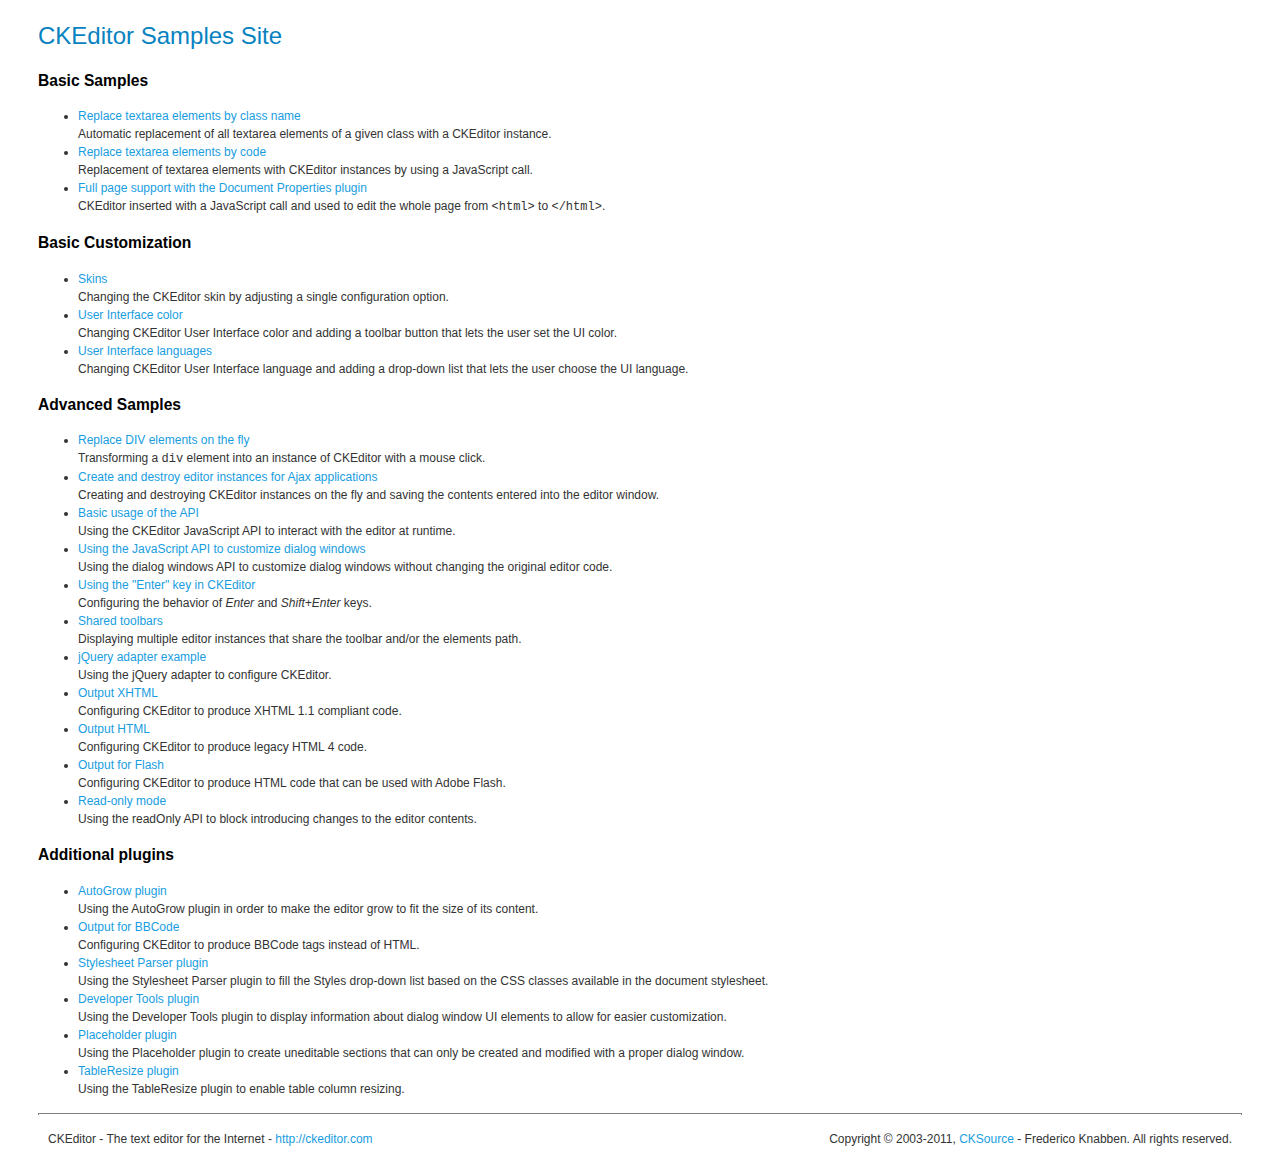
<file: public/js/ckeditor/_samples/index.html>
<!DOCTYPE html PUBLIC "-//W3C//DTD XHTML 1.0 Transitional//EN" "http://www.w3.org/TR/xhtml1/DTD/xhtml1-transitional.dtd">
<!--
Copyright (c) 2003-2011, CKSource - Frederico Knabben. All rights reserved.
For licensing, see LICENSE.html or http://ckeditor.com/license
-->
<html xmlns="http://www.w3.org/1999/xhtml">
<head>
	<title>CKEditor Samples</title>
	<meta content="text/html; charset=utf-8" http-equiv="content-type" />
	<link type="text/css" rel="stylesheet" href="sample.css" />
</head>
<body>
	<h1 class="samples">
		CKEditor Samples Site
	</h1>
	<h2 class="samples">
		Basic Samples
	</h2>
	<ul class="samples">
		<li>
			<a class="samples" href="replacebyclass.html">Replace textarea elements by class name</a><br />
			Automatic replacement of all textarea elements of a given class with a CKEditor instance.
		</li>
		<li><a class="samples" href="replacebycode.html">Replace textarea elements by code</a><br />
			Replacement of textarea elements with CKEditor instances by using a JavaScript call.
		</li>
		<li><a class="samples" href="fullpage.html">Full page support with the Document Properties plugin</a><br />
			CKEditor inserted with a JavaScript call and used to edit the whole page from <code>&lt;html&gt;</code> to <code>&lt;/html&gt;</code>.
		</li>
	</ul>
	<h2 class="samples">
		Basic Customization
	</h2>
	<ul class="samples">
		<li><a class="samples" href="skins.html">Skins</a><br />
			Changing the CKEditor skin by adjusting a single configuration option.
		</li>
		<li><a class="samples" href="ui_color.html">User Interface color</a><br />
			Changing CKEditor User Interface color and adding a toolbar button that lets the user set the UI color.
		</li>
		<li><a class="samples" href="ui_languages.html">User Interface languages</a><br />
			Changing CKEditor User Interface language and adding a drop-down list that lets the user choose the UI language.
		</li>
	</ul>
	<h2 class="samples">
		Advanced Samples
	</h2>
	<ul class="samples">
		<li><a class="samples" href="divreplace.html">Replace DIV elements on the fly</a><br />
			Transforming a <code>div</code> element into an instance of CKEditor with a mouse click.
		</li>
		<li><a class="samples" href="ajax.html">Create and destroy editor instances for Ajax applications</a><br />
			Creating and destroying CKEditor instances on the fly and saving the contents entered into the editor window.
		</li>
		<li><a class="samples" href="api.html">Basic usage of the API</a><br />
			Using the CKEditor JavaScript API to interact with the editor at runtime.
		</li>
		<li><a class="samples" href="api_dialog.html">Using the JavaScript API to customize dialog windows</a><br />
			Using the dialog windows API to customize dialog windows without changing the original editor code.
		</li>
		<li><a class="samples" href="enterkey.html">Using the "Enter" key in CKEditor</a><br />
			 Configuring the behavior of <em>Enter</em> and <em>Shift+Enter</em> keys.
		</li>
		<li><a class="samples" href="sharedspaces.html">Shared toolbars</a><br />
			Displaying multiple editor instances that share the toolbar and/or the elements path.
		</li>
		<li><a class="samples" href="jqueryadapter.html">jQuery adapter example</a><br />
			Using the jQuery adapter to configure CKEditor.
		</li>
		<li><a class="samples" href="output_xhtml.html">Output XHTML</a><br />
			Configuring CKEditor to produce XHTML 1.1 compliant code.
		</li>
		<li><a class="samples" href="output_html.html">Output HTML</a><br />
			Configuring CKEditor to produce legacy HTML 4 code.
		</li>
		<li><a class="samples" href="output_for_flash.html">Output for Flash</a><br />
			Configuring CKEditor to produce HTML code that can be used with Adobe Flash.
		</li>
		<li><a class="samples" href="readonly.html">Read-only mode</a><br />
			Using the readOnly API to block introducing changes to the editor contents.
		</li>
	</ul>
	<h2 class="samples">
		Additional plugins
	</h2>
	<ul class="samples">
		<li><a class="samples" href="autogrow.html">AutoGrow plugin</a><br />
			Using the AutoGrow plugin in order to make the editor grow to fit the size of its content.
		</li>
		<li><a class="samples" href="bbcode.html">Output for BBCode</a><br />
			Configuring CKEditor to produce BBCode tags instead of HTML.
		</li>
		<li><a class="samples" href="stylesheetparser.html">Stylesheet Parser plugin</a><br />
			Using the Stylesheet Parser plugin to fill the Styles drop-down list based on the CSS classes available in the document stylesheet.
		</li>
		<li><a class="samples" href="devtools.html">Developer Tools plugin</a><br />
			Using the Developer Tools plugin to display information about dialog window UI elements to allow for easier customization.
		</li>
		<li><a class="samples" href="placeholder.html">Placeholder plugin</a><br />
			Using the Placeholder plugin to create uneditable sections that can only be created and modified with a proper dialog window.
		</li>
		<li><a class="samples" href="tableresize.html">TableResize plugin</a><br />
			Using the TableResize plugin to enable table column resizing.
		</li>
	</ul>
	<div id="footer">
		<hr />
		<p>
			CKEditor - The text editor for the Internet - <a class="samples" href="http://ckeditor.com/">http://ckeditor.com</a>
		</p>
		<p id="copy">
			Copyright &copy; 2003-2011, <a class="samples" href="http://cksource.com/">CKSource</a> - Frederico Knabben. All rights reserved.
		</p>
	</div>
</body>
</html>
</file>
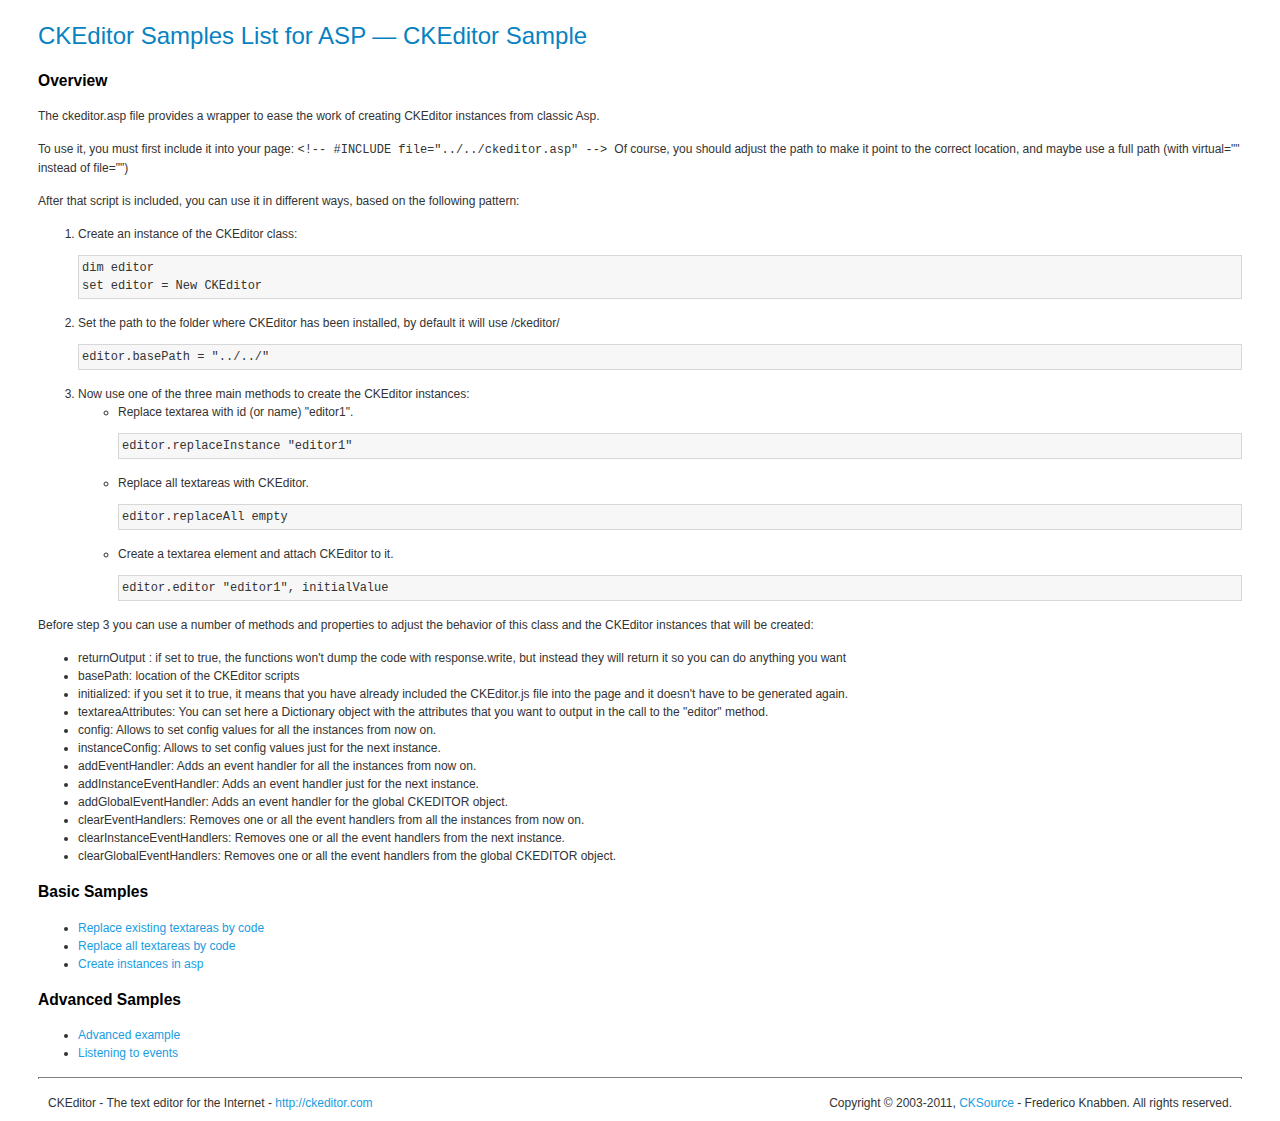
<file: public/js/ckeditor/_samples/asp/index.html>
<!DOCTYPE html PUBLIC "-//W3C//DTD XHTML 1.0 Transitional//EN" "http://www.w3.org/TR/xhtml1/DTD/xhtml1-transitional.dtd">
<!--
Copyright (c) 2003-2011, CKSource - Frederico Knabben. All rights reserved.
For licensing, see LICENSE.html or http://ckeditor.com/license
-->
<html xmlns="http://www.w3.org/1999/xhtml">
<head>
	<title>ASP integration Samples List &mdash; CKEditor</title>
	<link type="text/css" rel="stylesheet" href="../sample.css" />
</head>
<body>
	<h1 class="samples">
		CKEditor Samples List for ASP &mdash; CKEditor Sample
	</h1>
	<h2 class="samples">
		Overview
	</h2>
	<p>The ckeditor.asp file provides a wrapper to ease the work of creating CKEditor instances from classic Asp.</p>
	<p>To use it, you must first include it into your page:
	<code>
		&lt;!-- #INCLUDE file="../../ckeditor.asp" --&gt;
	</code>
	Of course, you should adjust the path to make it point to the correct location, and maybe use a full path (with virtual="" instead of file="")
	</p>
	<p>After that script is included, you can use it in different ways, based on the following pattern:</p>

<ol>
	<li>
		Create an instance of the CKEditor class:
<pre class="samples">dim editor
set editor = New CKEditor</pre>
	</li>
	<li>
		Set the path to the folder where CKEditor has been installed, by default it will use /ckeditor/
		<pre class="samples">editor.basePath = "../../"</pre>
	</li>
	<li>
	Now use one of the three main methods to create the CKEditor instances:
	<ul class="samples">
		<li>
				Replace textarea with id (or name) "editor1".
			<pre class="samples">editor.replaceInstance "editor1"</pre>
		</li>
		<li>
			Replace all textareas with CKEditor.
			<pre class="samples">editor.replaceAll empty</pre>
		</li>
		<li>
			Create a textarea element and attach CKEditor to it.
			<pre class="samples">editor.editor "editor1", initialValue</pre>
		</li>
	</ul>
	</li>
</ol>
<p>Before step 3 you can use a number of methods and properties to adjust the behavior of this class and the CKEditor instances
that will be created:</p>
<ul class="samples">
	<li>returnOutput : if set to true, the functions won't dump the code with response.write, but instead they will return it so
	you can do anything you want</li>
	<li>basePath: location of the CKEditor scripts</li>
	<li>initialized: if you set it to true, it means that you have already included the CKEditor.js file into the page and it
		doesn't have to be generated again.</li>
	<li>textareaAttributes: You can set here a Dictionary object with the attributes that you want to output in the call to the "editor" method.</li>

	<li>config: Allows to set config values for all the instances from now on.</li>
	<li>instanceConfig: Allows to set config values just for the next instance.</li>

	<li>addEventHandler: Adds an event handler for all the instances from now on.</li>
	<li>addInstanceEventHandler: Adds an event handler just for the next instance.</li>
	<li>addGlobalEventHandler: Adds an event handler for the global CKEDITOR object.</li>

	<li>clearEventHandlers: Removes one or all the event handlers from all the instances from now on.</li>
	<li>clearInstanceEventHandlers: Removes one or all the event handlers  from the next instance.</li>
	<li>clearGlobalEventHandlers: Removes one or all the event handlers  from the global CKEDITOR object.</li>

</ul>

	<h2 class="samples">
		Basic Samples
	</h2>
	<ul class="samples">
		<li><a class="samples" href="replace.asp">Replace existing textareas by code</a></li>
		<li><a class="samples" href="replaceall.asp">Replace all textareas by code</a></li>
		<li><a class="samples" href="standalone.asp">Create instances in asp</a></li>
	</ul>
	<h2 class="samples">
		Advanced Samples
	</h2>
	<ul class="samples">
		<li><a class="samples" href="advanced.asp">Advanced example</a></li>
		<li><a class="samples" href="events.asp">Listening to events</a></li>
	</ul>
	<div id="footer">
		<hr />
		<p>
			CKEditor - The text editor for the Internet - <a class="samples" href="http://ckeditor.com/">http://ckeditor.com</a>
		</p>
		<p id="copy">
			Copyright &copy; 2003-2011, <a class="samples" href="http://cksource.com/">CKSource</a> - Frederico Knabben. All rights reserved.
		</p>
	</div>
</body>
</html>
</file>
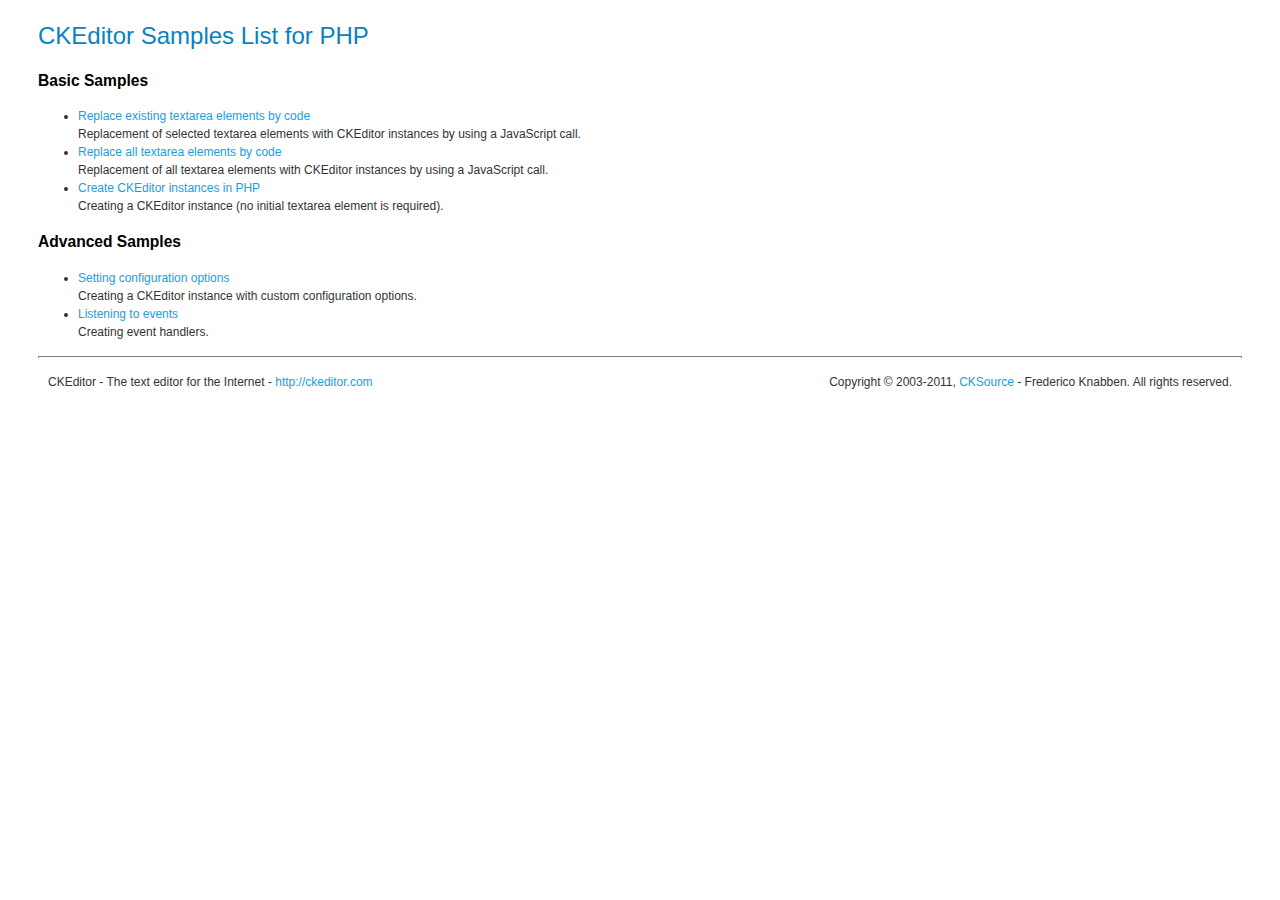
<file: public/js/ckeditor/_samples/php/index.html>
<!DOCTYPE html PUBLIC "-//W3C//DTD XHTML 1.0 Transitional//EN" "http://www.w3.org/TR/xhtml1/DTD/xhtml1-transitional.dtd">
<!--
Copyright (c) 2003-2011, CKSource - Frederico Knabben. All rights reserved.
For licensing, see LICENSE.html or http://ckeditor.com/license
-->
<html xmlns="http://www.w3.org/1999/xhtml">
<head>
  <meta content="text/html; charset=utf-8" http-equiv="content-type" />
	<title>CKEditor Samples &mdash; PHP Integration</title>
	<link type="text/css" rel="stylesheet" href="../sample.css" />
</head>
<body>
	<h1 class="samples">
		CKEditor Samples List for PHP
	</h1>
	<h2 class="samples">
		Basic Samples
	</h2>
	<ul class="samples">
		<li><a class="samples" href="replace.php">Replace existing textarea elements by code</a><br />
		Replacement of selected textarea elements with CKEditor instances by using a JavaScript call.</li>
		<li><a class="samples" href="replaceall.php">Replace all textarea elements by code</a><br />
		Replacement of all textarea elements with CKEditor instances by using a JavaScript call.</li>
		<li><a class="samples" href="standalone.php">Create CKEditor instances in PHP</a><br />
		Creating a CKEditor instance (no initial textarea element is required).</li>
	</ul>
	<h2 class="samples">
		Advanced Samples
	</h2>
	<ul class="samples">
		<li><a class="samples" href="advanced.php">Setting configuration options</a><br />
		Creating a CKEditor instance with custom configuration options.</li>
		<li><a class="samples" href="events.php">Listening to events</a><br />
		Creating event handlers.
		</li>
	</ul>
	<div id="footer">
		<hr />
		<p>
			CKEditor - The text editor for the Internet - <a class="samples" href="http://ckeditor.com/">http://ckeditor.com</a>
		</p>
		<p id="copy">
			Copyright &copy; 2003-2011, <a class="samples" href="http://cksource.com/">CKSource</a> - Frederico Knabben. All rights reserved.
		</p>
	</div>
</body>
</html>
</file>
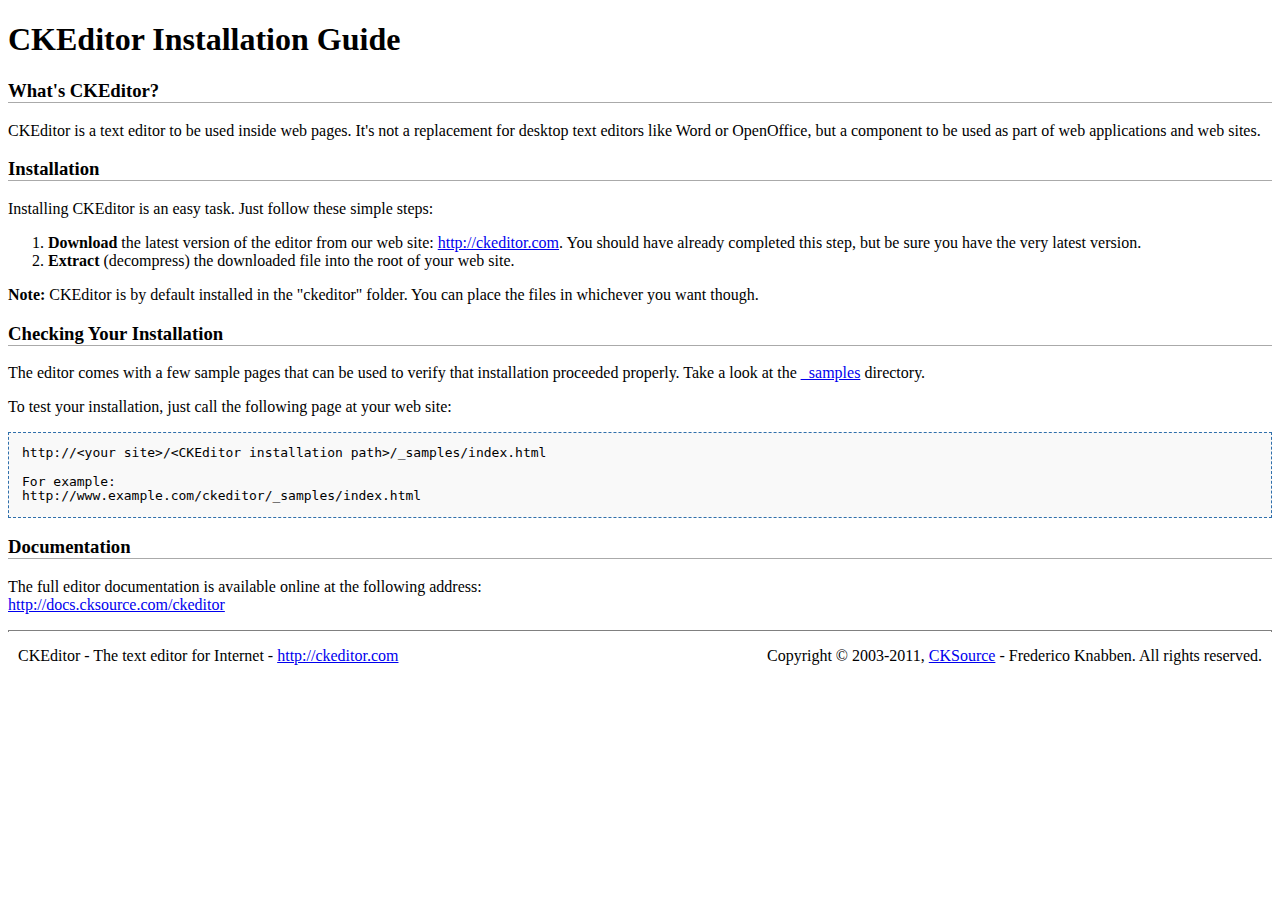
<file: public/js/ckeditor/INSTALL.html>
<!DOCTYPE html PUBLIC "-//W3C//DTD XHTML 1.0 Transitional//EN" "http://www.w3.org/TR/xhtml1/DTD/xhtml1-transitional.dtd">
<!--
Copyright (c) 2003-2011, CKSource - Frederico Knabben. All rights reserved.
For licensing, see LICENSE.html or http://ckeditor.com/license
-->
<html xmlns="http://www.w3.org/1999/xhtml">
<head>
	<title>Installation Guide - CKEditor</title>
	<meta http-equiv="content-type" content="text/html; charset=utf-8" />
	<style type="text/css">
		h3
		{
			border-bottom: 1px solid #AAAAAA;
		}
		pre
		{
			background-color: #F9F9F9;
			border: 1px dashed #2F6FAB;
			padding: 1em;
			line-height: 1.1em;
		}
		#footer hr
		{
			margin: 10px 0 15px 0;
			height: 1px;
			border: solid 1px gray;
			border-bottom: none;
		}
		#footer p
		{
			margin: 0 10px 10px 10px;
			float: left;
		}
		#footer #copy
		{
			float: right;
		}
	</style>
</head>
<body>
	<h1>
		CKEditor Installation Guide</h1>
	<h3>
		What&#39;s CKEditor?</h3>
	<p>
		CKEditor is a text editor to be used inside web pages. It&#39;s not a replacement
		for desktop text editors like Word or OpenOffice, but a component to be used as
		part of web applications and web sites.</p>
	<h3>
		Installation</h3>
	<p>
		Installing CKEditor is an easy task. Just follow these simple steps:</p>
	<ol>
		<li><strong>Download</strong> the latest version of the editor from our web site: <a
			href="http://ckeditor.com">http://ckeditor.com</a>. You should have already completed
			this step, but be sure you have the very latest version.</li>
		<li><strong>Extract</strong> (decompress) the downloaded file into the root of your
			web site.</li>
	</ol>
	<p>
		<strong>Note:</strong> CKEditor is by default installed in the &quot;ckeditor&quot;
		folder. You can place the files in whichever you want though.</p>
	<h3>
		Checking Your Installation
	</h3>
	<p>
		The editor comes with a few sample pages that can be used to verify that installation
		proceeded properly. Take a look at the <a href="_samples">_samples</a> directory.</p>
	<p>
		To test your installation, just call the following page at your web site:</p>
	<pre>
http://&lt;your site&gt;/&lt;CKEditor installation path&gt;/_samples/index.html

For example:
http://www.example.com/ckeditor/_samples/index.html</pre>
	<h3>
		Documentation</h3>
	<p>
		The full editor documentation is available online at the following address:<br />
		<a href="http://docs.cksource.com/ckeditor">http://docs.cksource.com/ckeditor</a></p>
	<div id="footer">
		<hr />
		<p>
			CKEditor - The text editor for Internet - <a href="http://ckeditor.com/">http://ckeditor.com</a>
		</p>
		<p id="copy">
			Copyright &copy; 2003-2011, <a href="http://cksource.com/">CKSource</a> - Frederico
			Knabben. All rights reserved.
		</p>
	</div>
</body>
</html>
</file>
<file: public/js/ckeditor/_samples/sample.css>
/*
Copyright (c) 2003-2011, CKSource - Frederico Knabben. All rights reserved.
For licensing, see LICENSE.html or http://ckeditor.com/license
*/

html, body, h1, h2, h3, h4, h5, h6, div, span, blockquote, p, address, form, fieldset, img, ul, ol, dl, dt, dd, li, hr, table, td, th, strong, em, sup, sub, dfn, ins, del, q, cite, var, samp, code, kbd, tt, pre {
	line-height: 1.5em;
}

body {
	padding:10px 30px;
}

input, textarea, select, option, optgroup, button, td, th {
	font-size: 100%;
}

pre,
code,
kbd,
samp,
tt{
  font-family: monospace,monospace;
  font-size: 1em;
}

h1.samples {
  color:#0782C1;
  font-size:200%;
  font-weight:normal;
  margin: 0;
  padding: 0;
}

h2.samples {
  color:#000000;
  font-size:130%;
  margin: 0;
  padding: 0;
}

p, blockquote, address, form, pre, dl, h1.samples, h2.samples {
	margin-bottom:15px;
}

ul.samples {
	margin-bottom:15px;
}

.clear {
	clear:both;
}

fieldset
{
	margin: 0;
	padding: 10px;
}

body, input, textarea {
	color: #333333;
	font-family: Arial, Helvetica, sans-serif;
}

body {
	font-size: 75%;
}

a.samples {
	color:#189DE1;
	text-decoration:none;
}

a.samples:hover {
  text-decoration:underline;
}

form
{
	margin: 0;
	padding: 0;
}

pre.samples
{
	background-color: #F7F7F7;
	border: 1px solid #D7D7D7;
	overflow: auto;
	padding: 0.25em;
}

#alerts
{
	color: Red;
}

#footer hr
{
	margin: 10px 0 15px 0;
	height: 1px;
	border: solid 1px gray;
	border-bottom: none;
}

#footer p
{
	margin: 0 10px 10px 10px;
	float: left;
}

#footer #copy
{
	float: right;
}

#outputSample
{
	width: 100%;
	table-layout: fixed;
}

#outputSample thead th
{
	color: #dddddd;
	background-color: #999999;
	padding: 4px;
	white-space: nowrap;
}

#outputSample tbody th
{
	vertical-align: top;
	text-align: left;
}

#outputSample pre
{
	margin: 0;
	padding: 0;
	white-space: pre; /* CSS2 */
	white-space: -moz-pre-wrap; /* Mozilla*/
	white-space: -o-pre-wrap; /* Opera 7 */
	white-space: pre-wrap; /* CSS 2.1 */
	white-space: pre-line; /* CSS 3 (and 2.1 as well, actually) */
	word-wrap: break-word; /* IE */
}

.description {
	border: 1px dotted #B7B7B7;
	margin-bottom: 10px;
	padding: 10px 10px 0;
}

label {
	display: block;
	margin-bottom:6px;
}

.cke_dialog label
{
	display: inline;
	margin-bottom: auto;
}
</file>
